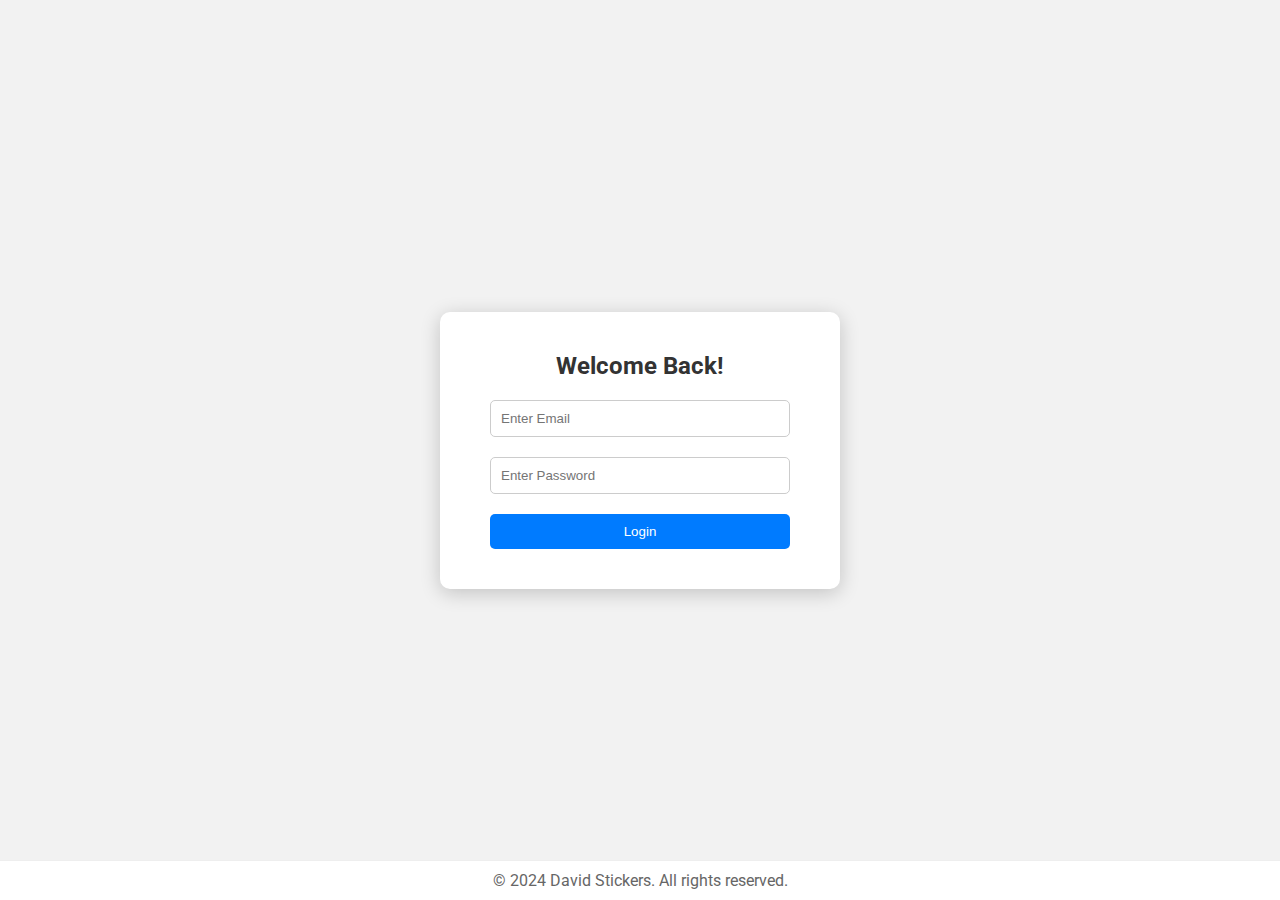
<file: index.html>
<!DOCTYPE html>
<html lang="en">
<head>
    <meta charset="UTF-8">
    <meta name="viewport" content="width=device-width, initial-scale=1.0">
    <title>Login Page</title>
    <link href="https://fonts.googleapis.com/css2?family=Roboto:wght@400;700&display=swap" rel="stylesheet">
    <style>
        /* Basic reset */
        * {
            margin: 0;
            padding: 0;
            box-sizing: border-box;
        }
        /* Basic styling for the login form */
        body {
            font-family: 'Roboto', sans-serif;
            background-color: #f2f2f2;
            display: flex;
            justify-content: center;
            align-items: center;
            height: 100vh;
        }
        .login-container {
            width: 100%;
            max-width: 400px;
            padding: 40px;
            background-color: #fff;
            border-radius: 10px;
            box-shadow: 0 4px 20px rgba(0, 0, 0, 0.2);
            text-align: center;
        }
        h2 {
            color: #333;
            margin-bottom: 20px;
        }
        input[type="text"], input[type="password"] {
            width: calc(100% - 20px);
            padding: 10px;
            margin-bottom: 20px;
            border: 1px solid #ccc;
            border-radius: 5px;
            transition: border-color 0.3s;
        }
        input[type="text"]:focus, input[type="password"]:focus {
            border-color: #007bff;
            outline: none;
        }
        button {
            width: calc(100% - 20px);
            padding: 10px;
            background-color: #007bff;
            color: #fff;
            border: none;
            border-radius: 5px;
            cursor: pointer;
            transition: background-color 0.3s;
        }
        button:hover {
            background-color: #0056b3;
        }
        /* Adding footer */
        .footer {
            text-align: center;
            padding: 10px;
            position: absolute;
            bottom: 0;
            width: 100%;
            background-color: #fff;
            border-top: 1px solid #eee;
        }
        .footer p {
            color: #666;
        }
    </style>
</head>
<body>
    <div class="login-container">
        <h2>Welcome Back!</h2>
        <form id="loginForm">
            <input type="text" id="email" placeholder="Enter Email" required>
            <input type="password" id="password" placeholder="Enter Password" required>
            <button type="button" onclick="login()">Login</button>
        </form>
    </div>
    <div class="footer">
        <p>© 2024 David Stickers. All rights reserved.</p>
    </div>

    <script>
        function login() {
            const email = document.getElementById("email").value;
            const password = document.getElementById("password").value;

            // Check if email and password match the specified accounts
            if ((email === "karlbenjamin.bughaw@olivarezcollege.edu.ph" && password === "12345678") ||
                (email === "david.iligan" && password === "12345678")) {
                alert("Login successful! Redirecting to other pages...");
                // Redirect to home.html (you can modify the URL as needed)
                window.location.href = "home.html";
            } else {
                alert("Invalid email or password. Please try again.");
            }
        }
    </script>
</body>
</html>
</file>
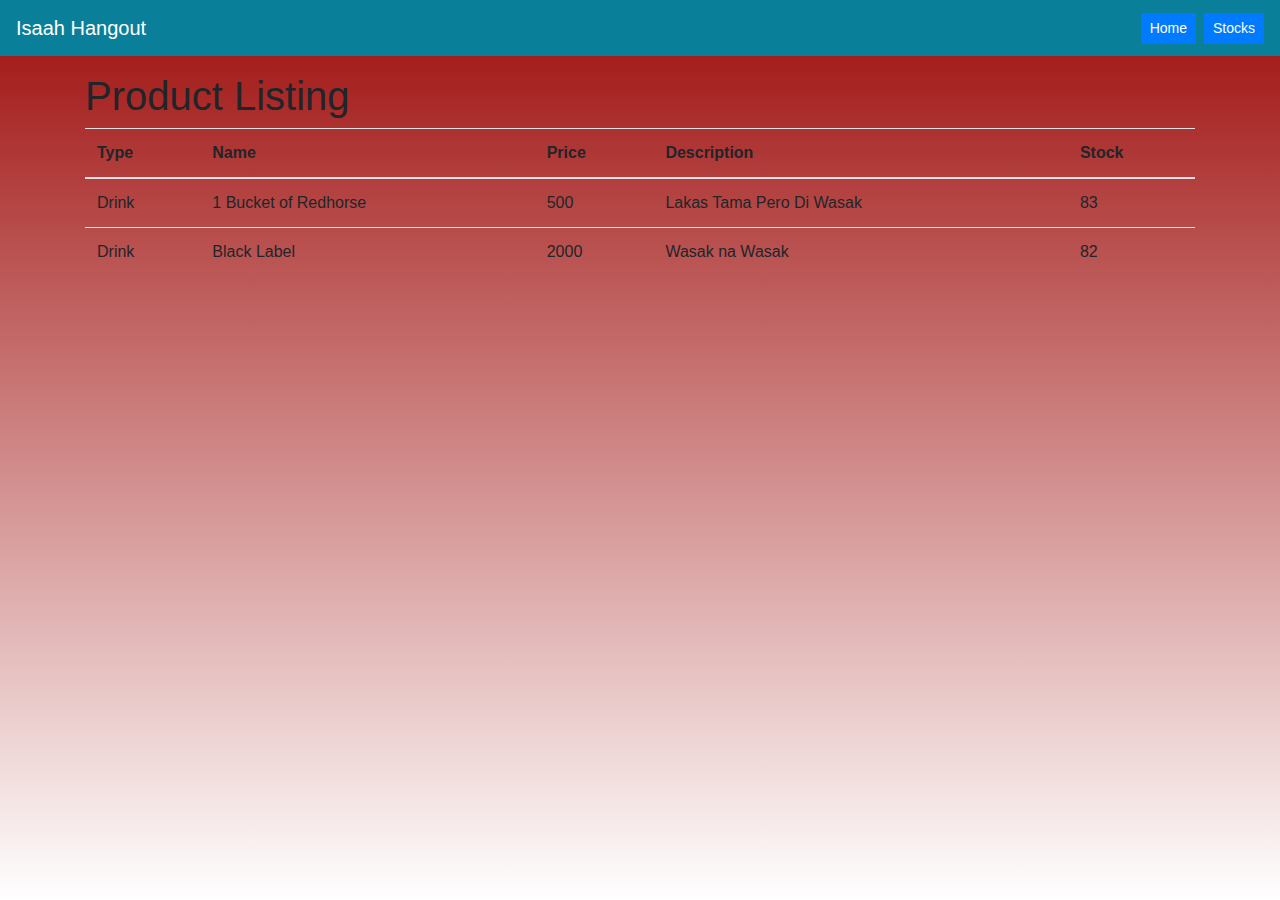
<file: stocks.html>
<!DOCTYPE html>
<html lang="en">
<head>
    <meta charset="UTF-8">
    <meta name="viewport" content="width=device-width, initial-scale=1.0">
    <title>Product Listing</title>
    <!-- Bootstrap CSS -->
    <link rel="stylesheet" href="https://stackpath.bootstrapcdn.com/bootstrap/4.4.1/css/bootstrap.min.css" integrity="sha384-Vkoo8x4CGsO3+Hhxv8T/Q5PaXtkKtu6ug5TOeNV6gBiFeWPGFN9MuhOf23Q9Ifjh" crossorigin="anonymous">
     <link rel="stylesheet" href="css/style.css">
        
    <!-- Your custom CSS -->
    <style>
        /* Add your custom CSS styles here */
    </style>
</head>
<body>
    <nav class="navbar navbar-light bg-nav">
        <a class="navbar-brand text-white" href="#">Isaah Hangout</a>
        <button class="btn btn-sm btn-primary ml-auto" onclick="goToHome()">Home</button>
        <button class="btn btn-sm btn-primary ml-2">Stocks</button>
         <div class="col-md-2" id="search-el" style="display: none;">
    <input type="text" class="form-control" id="search-input" placeholder="search something..">
  </div>
    </nav>

    <div class="container mt-3">
        <h1>Product Listing</h1>
        <table class="table">
            <thead>
                <tr>
                    <th>Type</th>
                    <th>Name</th>
                    <th>Price</th>
                    <th>Description</th>
                    <th>Stock</th>
                </tr>
            </thead>
            <tbody>
                <!-- Replace the data below with your actual product data -->
                <tr>
                    <td>Drink</td>
                    <td>1 Bucket of Redhorse</td>
                    <td>500</td>
                    <td>Lakas Tama Pero Di Wasak</td>
                    <td><span id="stock1"></span></td>
                </tr>
                <!-- Add other product rows similarly -->

                 <tr>
                    <td>Drink</td>
                    <td>Black Label</td>
                    <td>2000</td>
                    <td>Wasak na Wasak</td>
                    <td><span id="stock2"></span></td>
                </tr>

                
            </tbody>
        </table>
    </div>

    <!-- Bootstrap JS and your custom script -->
    <script src="https://code.jquery.com/jquery-3.4.1.slim.min.js" integrity="sha384-J6qa4849blE2+poT4WnyKhv5vZF5SrPo0iEjwBvKU7imGFAV0wwj1yYfoRSJoZ+n" crossorigin="anonymous"></script>
    <script src="https://cdn.jsdelivr.net/npm/popper.js@1.16.0/dist/umd/popper.min.js" integrity="sha384-Q6E9RHvbIyZFJoft+2mJbHaEWldlvI9IOYy5n3zV9zzTtmI3UksdQRVvoxMfooAo" crossorigin="anonymous"></script>
    <script src="https://stackpath.bootstrapcdn.com/bootstrap/4.4.1/js/bootstrap.min.js" integrity="sha384-wfSDF2E50Y2D1uUdj0O3uMBJnjuUD4Ih7YwaYd1iqfktj0Uod8GCExl3Og8ifwB6" crossorigin="anonymous"></script>
    <!-- Your custom script -->
    <script>
        // Generate random stock levels between 91 and 100
        const stockElements = document.querySelectorAll('[id^="stock"]');
        stockElements.forEach((element) => {
            const randomStock = Math.floor(Math.random() * 26) + 74;
            element.textContent = randomStock;
        });

        // Function to navigate back to home.html
        function goToHome() {
            window.location.href = 'home.html';
        }
    </script>
</body>
</html>
</file>
<file: css/style.css>
body {
    margin: 0;
    padding: 0;
    background: linear-gradient(to top, rgba(255,255,255,0.9), #9e0f0d);
    overflow: hidden;
    height: 100vh; /* Ensure the background covers the entire viewport */
}

.bg-nav{
    background: #0a7f99;
}

.contain{
    padding: 0 10px;
}

.menu , .cart{
    height: 85vh;
}

.menu{
    overflow-y: scroll;
}

.sub-nav{
    padding: 10px;
    border: 0;
}

.type-buy{
    width: 100%;
}

.item-list{
    position: relative;
    height: 57vh;
    padding-right: 2%;
    overflow-y: scroll;
}

.quantity{
    width: 15%;
}

.card{
    cursor: pointer;
}

#logo-img {
    width: 20%; /* ewan sana sakto */
}

#stocks-img {
    width: 5%;
    display: block;
    margin: 0 auto; /* Centers the image horizontally */
} /* ewan ko din sana sakto */
}

#buy-type{
    color: #f1c40f;
    border-radius: 0;
    height: 50px;
    text-align: center;
    box-sizing: border-box;
    padding-left: 38%;
}

.remove-all{
    width: 100%;
    border-radius: 0;
}

.btn {
    border-radius: 0; /* Remove button border-radius */
}

/* Add custom styles for dropdown */
.dropdown-menu {
    border-radius: 0;
    background-color: #16a085; /* Change dropdown background color */
}

.dropdown-item {
    color: #ecf0f1; /* Change dropdown item text color */
}

/* Responsive design adjustments */
@media (max-width: 768px) {
    .menu, .cart {
        height: auto; /* Adjust height for smaller screens */
    }
    .sub-nav {
        text-align: center; /* Center align sub-nav items */
    }
}

/* Color scheme adjustments */
.bg-nav {
    background: #0a7f99; /* Adjust navbar background color */
}

/* Typography adjustments */
h5, h6 {
    font-family: 'Arial', sans-serif; /* Change font family for headings */
}

/* Animation example */
.btn {
    transition: all 0.3s ease; /* Add transition for button hover effect */
}

.btn:hover {
    transform: translateY(-2px); /* Move button slightly up on hover */
}
</file>
